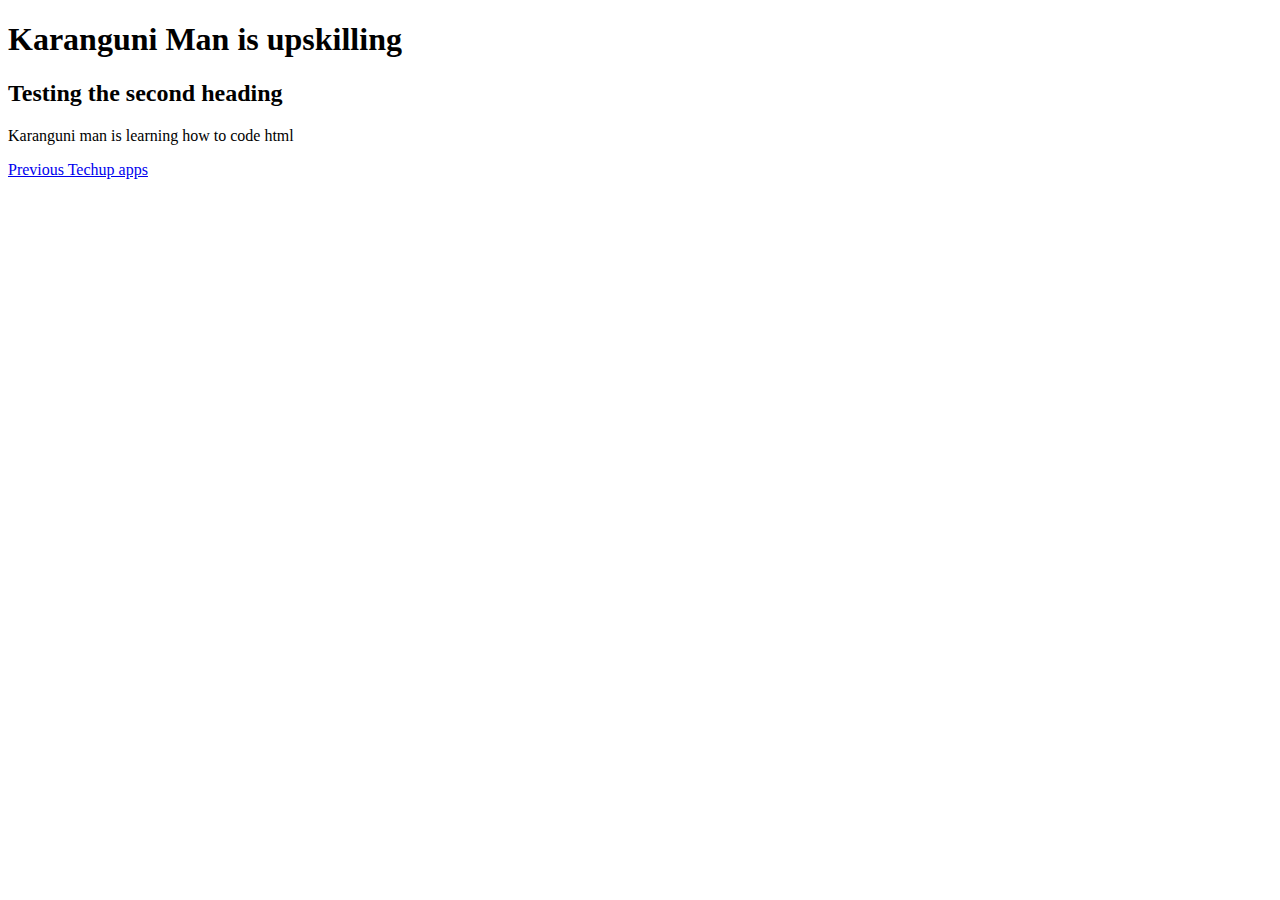
<file: index.html>
<!DOCTYPE html>
<html lang="en">
<head>
    <meta charset="UTF-8">
    <meta name="viewport" content="width=device-width, initial-scale=1.0">
    <title>Document</title>
</head>
<body>
  <h1>Karanguni Man is upskilling</h1>
    <h2>Testing the second heading </h2>
      <p> Karanguni man is learning how to code html </p>
        <a href="https://techup.live"> Previous Techup apps </a>
  
</body>
</html>
</file>
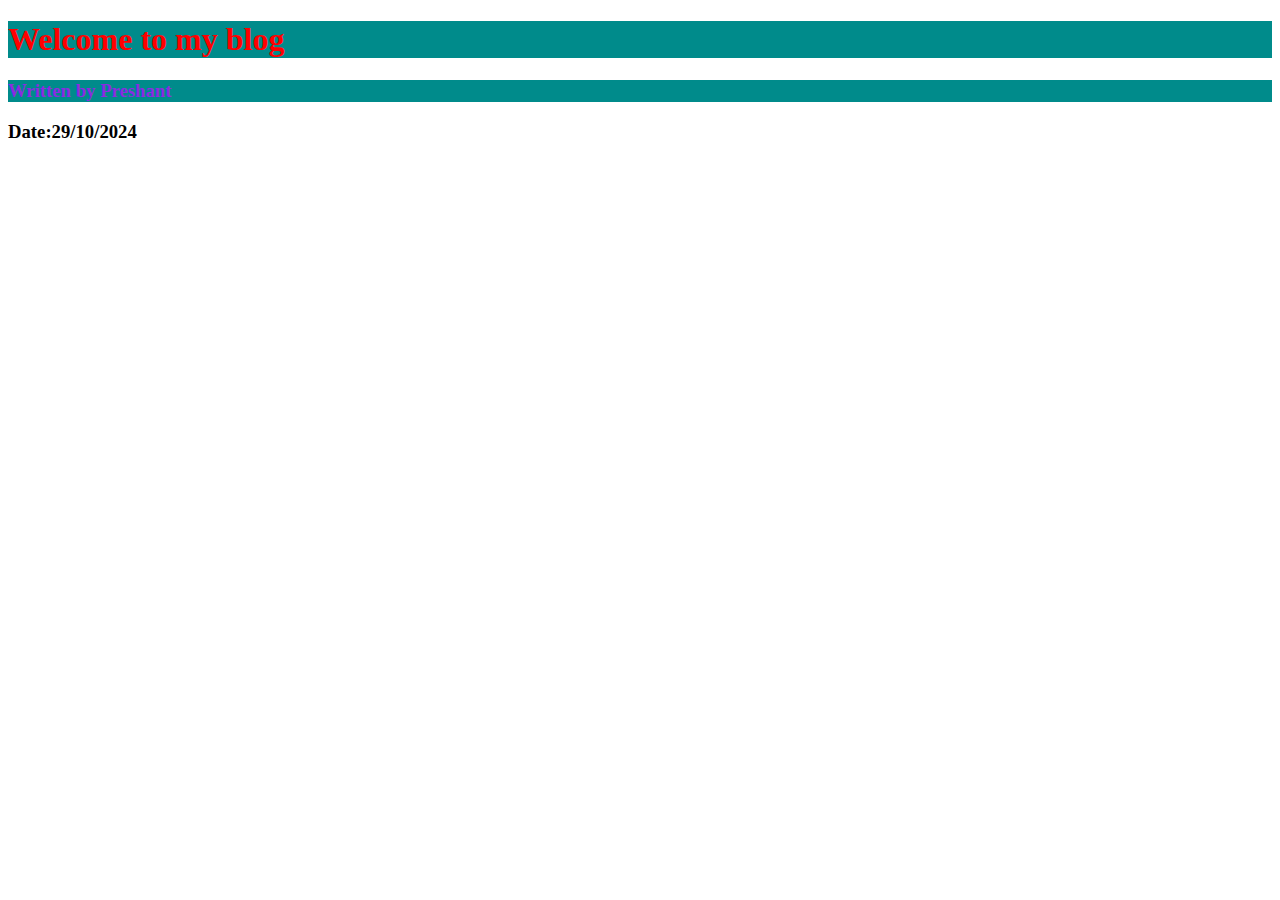
<file: 2.index.html>
<!DOCTYPE html>
<html lang="en">
<head>
    <meta charset="UTF-8">
    <meta name="viewport" content="width=device-width, initial-scale=1.0">
    <title>Document</title>
    <link rel="stylesheet" href="style.css">
</head>

<body>
    <h1 class="title">Welcome to my blog</h1>
    <h3 class="title" id="mr_T">Written by Preshant</h3>
    <h3> Date:29/10/2024</h3>
</body>
</html>
</file>
<file: style.css>
/*
h1 {
    color: red;
    background-color: yellow;
    text-align:center;
    border:10px black solid;

    margin-bottom:100px;
    padding-top:20px;
    padding-bottom:20px;
}
h3{
    color:aqua;
    background-color: black;
    text-align:right;
}
*/

h1 {
    color: red;
}

.title{
    background-color:darkcyan;
}
#mr_T {
    color:blueviolet;

}
</file>
